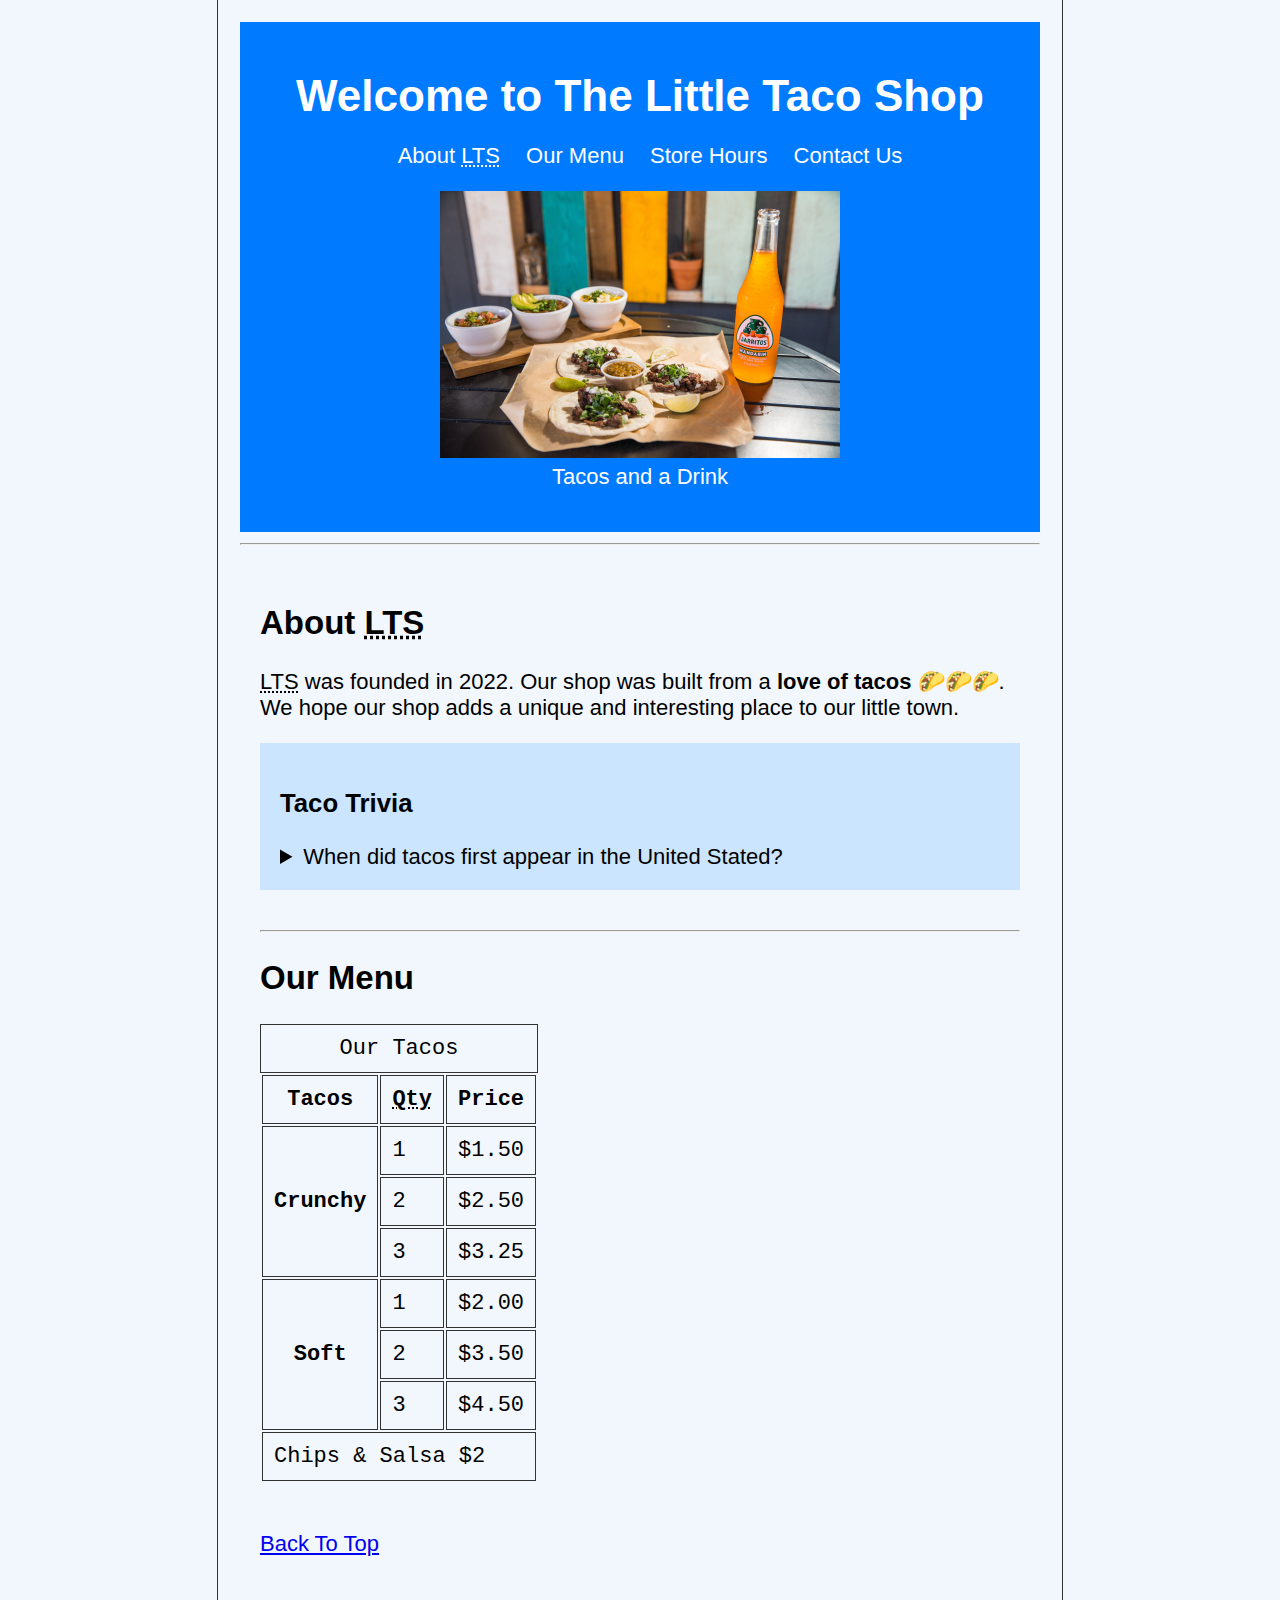
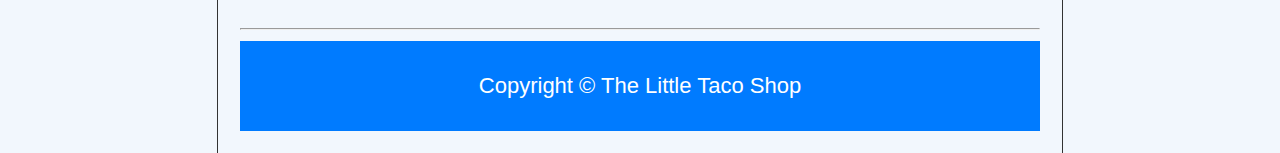
<file: index.html>
<!DOCTYPE html>
<html lang="en">

<head>
    <meta charset="UTF-8">
    <meta name="author" content="Gift Muuo">
    <meta name="description" content="The official website for The Little Taco Shop">
    <title>The Little Taco Shop</title>
    <link rel="icon" href="favicon.ico" type="image/x-icon">
    <link rel="stylesheet" href="css/style.css">
</head>

<body>
    <header>
        <h1>Welcome to The Little Taco Shop</h1>
        <nav>
            <ul>
                <li>
                    <a href="#about">About <abbr title="The Little Taco Shop">LTS</abbr></a>
                </li>
                <li>
                    <a href="#menu">Our Menu</a>
                </li>
                <li>
                    <a href="hours.html">Store Hours</a>
                </li>
                <li>
                    <a href="contact.html">Contact Us</a>
                </li>
            </ul>
        </nav>

        <figure>
            <img src="img/tacos_and_drink_400x267.png" alt="Tacos and a Drink" title="We love tacos!" width="400"
                height="267">
            <figcaption>
                Tacos and a Drink
            </figcaption>
        </figure>
    </header>
    <hr>
    <main>
        <article id="about">
            <h2>About <abbr title="The Little Taco Shop">LTS</abbr></h2>
            <p>
                <abbr title="The Little Taco Shop">LTS</abbr> was founded in <time datetime="2022">2022</time>. Our shop
                was built from a <strong>love of tacos</strong> 🌮🌮🌮. We hope our shop adds a unique and interesting
                place to our little town.
            </p>
            <aside>
                <h3>Taco Trivia</h3>
                <details>
                    <summary>When did tacos first appear in the United Stated?</summary>
                    <p>
                        Jeffrey M. Pilcher, taco historian and professor of history at the University of Minnesota, says
                        the earliest mention of tacos in the United States are in a newspaper from <time
                            datetime="1905">1905</time>. (Source: <cite><a
                                href="https://www.smithsonianmag.com/arts-culture/where-did-the-taco-come-from-81228162/"
                                target="_blank">Smithsonian Magazine</a></cite>)
                    </p>
                </details>
            </aside>
        </article>
        <hr>
        <article id="menu">
            <h2>Our Menu</h2>
            <table>
                <caption>Our Tacos</caption>
                <thead>
                    <tr>
                        <th>Tacos</th>
                        <th scope="col"><abbr title="Quantity">Qty</abbr></th>
                        <th scope="col">Price</th>
                    </tr>
                </thead>
                <tbody>
                    <tr>
                        <th scope="row" rowspan="3">
                            Crunchy
                        </th>
                        <td>1</td>
                        <td>$1.50</td>
                    </tr>
                    <tr>
                        <td>2</td>
                        <td>$2.50</td>
                    </tr>
                    <tr>
                        <td>3</td>
                        <td>$3.25</td>
                    </tr>
                    <tr>
                        <th scope="row" rowspan="3">
                            Soft
                        </th>
                        <td>1</td>
                        <td>$2.00</td>
                    </tr>
                    <tr>
                        <td>2</td>
                        <td>$3.50</td>
                    </tr>
                    <tr>
                        <td>3</td>
                        <td>$4.50</td>
                    </tr>
                </tbody>
                <tfoot>
                    <tr>
                        <td colspan="3">
                            Chips &amp; Salsa $2
                        </td>
                    </tr>
                </tfoot>
            </table>
            <br>
            <p>
                <a href="#">Back To Top</a>
            </p>
        </article>
    </main>
    <hr>
    <footer>
        <p>Copyright &copy; The Little Taco Shop</p>
    </footer>
</body>

</html>
</file>
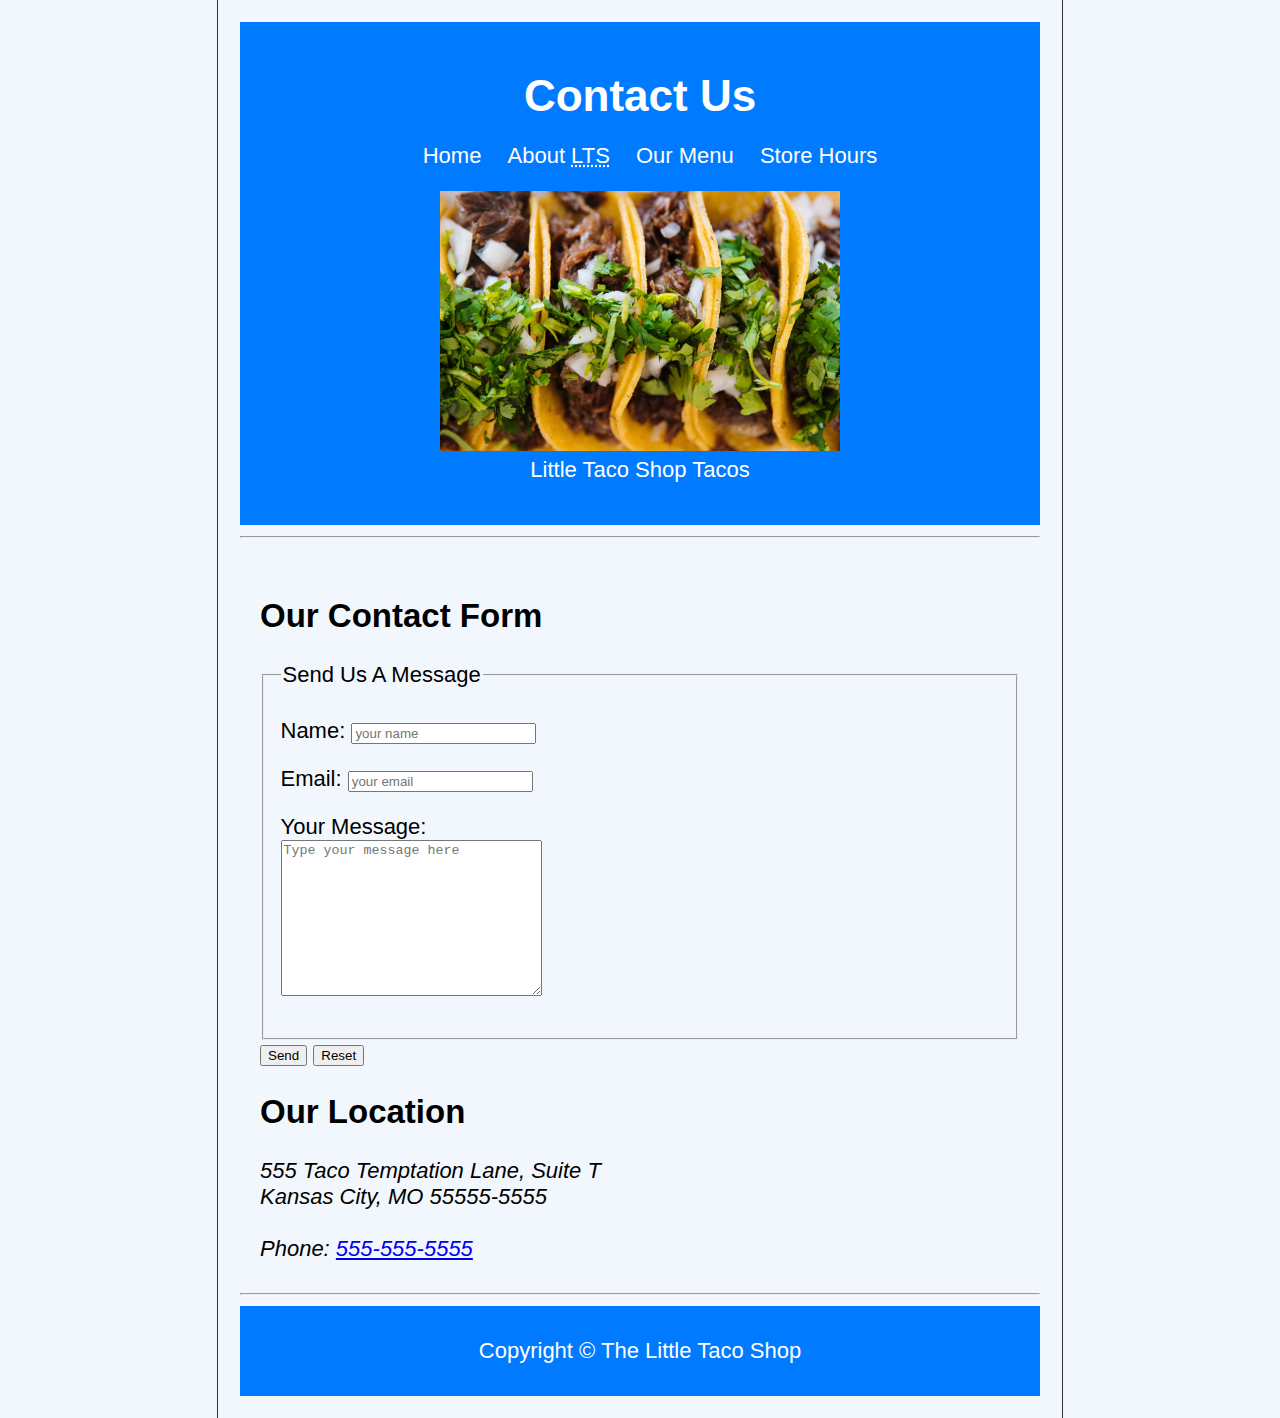
<file: contact.html>
<!DOCTYPE html>
<html lang="en">

<head>
    <meta charset="UTF-8">
    <meta name="author" content="Gift Muuo">
    <meta name="description" content="Contact information for The Little Taco Shop">
    <title>Contact Us - LTS</title>
    <link rel="icon" href="favicon.ico" type="image/x-icon">
    <link rel="stylesheet" href="css/style.css">
</head>

<body>
    <header>
        <h1>Contact Us</h1>
        <nav>
            <ul>
                <li>
                    <a href="/">Home</a>
                </li>
                <li>
                    <a href="/#about">About <abbr title="The Little Taco Shop">LTS</abbr></a>
                </li>
                <li>
                    <a href="/#menu">Our Menu</a>
                </li>
                <li>
                    <a href="hours.html">Store Hours</a>
                </li>
            </ul>
        </nav>

        <figure>
            <img src="img/tacos_close_up_400x260.png" alt="Little Taco Shop Tacos" title="Tacos ready to eat!"
                width="400" height="260">
            <figcaption>
                Little Taco Shop Tacos
            </figcaption>
        </figure>
    </header>
    <hr>
    <main>
        <section>
            <h2>Our Contact Form</h2>

            <form action="https://httpbin.org/get" method="get">
                <fieldset>
                    <legend>Send Us A Message</legend>
                    <p>
                        <label for="name">Name:</label>
                        <input type="text" name="name" id="name" placeholder="your name" required>
                    </p>
                    <p>
                        <label for="email">Email:</label>
                        <input type="email" name="email" id="email" placeholder="your email" required>
                    </p>
                    <p>
                        <label for="message">Your Message:</label>
                        <br>
                        <textarea name="message" id="message" cols="30" rows="10"
                            placeholder="Type your message here"></textarea>
                    </p>
                </fieldset>
                <button type="submit">Send</button>
                <button type="reset">Reset</button>
            </form>
        </section>
        <section>
            <h2>Our Location</h2>
            <address>
                555 Taco Temptation Lane, Suite T<br>
                Kansas City, MO 55555-5555
                <br><br>
                Phone: <a href="tel:+5555555555">555-555-5555</a>
            </address>
        </section>
    </main>
    <hr>
    <footer>
        <p>Copyright &copy; The Little Taco Shop</p>
    </footer>
</body>

</html>
</file>
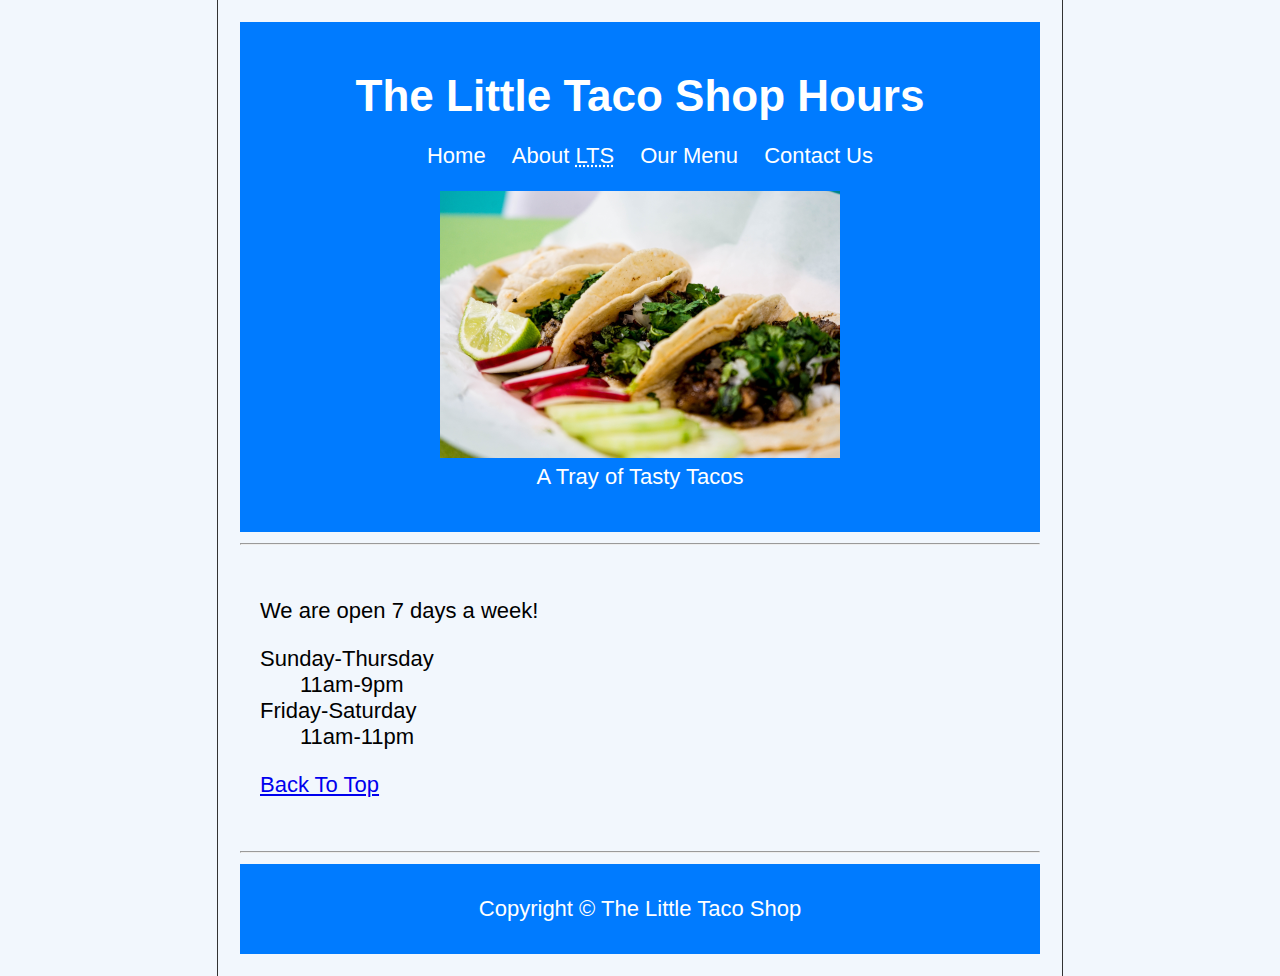
<file: hours.html>
<!DOCTYPE html>
<html lang="en">

<head>
    <meta charset="UTF-8">
    <meta name="author" content="Gift Muuo">
    <meta name="description" content="Store Hours for The Little Taco Shop">
    <title>LTS Hours</title>
    <link rel="icon" href="favicon.ico" type="image/x-icon">
    <link rel="stylesheet" href="css/style.css">
</head>

<body>
    <header>
        <h1>The Little Taco Shop Hours</h1>
        <nav>
            <ul>
                <li>
                    <a href="/">Home</a>
                </li>
                <li>
                    <a href="/#about">About <abbr title="The Little Taco Shop">LTS</abbr></a>
                </li>
                <li>
                    <a href="/#menu">Our Menu</a>
                </li>
                <li>
                    <a href="contact.html">Contact Us</a>
                </li>
            </ul>
        </nav>

        <figure>
            <img src="img/tacos_tray_400x267.png" alt="A Tray of Tasty Tacos" title="We love trays of tacos!"
                width="400" height="267">
            <figcaption>
                A Tray of Tasty Tacos
            </figcaption>
        </figure>
    </header>
    <hr>
    <main>
        <p>
            We are open 7 days a week!
        </p>
        <dl>
            <dt>Sunday-Thursday</dt>
            <dd>11am-9pm</dd>
            <dt>Friday-Saturday</dt>
            <dd>11am-11pm</dd>
        </dl>
        <p>
            <a href="#">Back To Top</a>
        </p>
    </main>
    <hr>
    <footer>
        <p>Copyright &copy; The Little Taco Shop</p>
    </footer>
</body>

</html>
</file>
<file: css/style.css>
html {
    margin: 0;
    padding: 0;
    box-sizing: border-box;
    font-size: 22px;
}

body {
    min-height: 100vh;
    max-width: 800px;
    margin: 0 auto;
    padding: 1rem;
    border-left: 1px solid #333;
    border-right: 1px solid #333;
}

th, td, caption {
    border: 1px solid #333;
    font-family: 'Courier New', Courier, monospace;
    border-collapse: collapse;
    padding: 0.5rem;
}


/* Set background color */
body {
    background-color: #f2f7fd; /* light blue */
    font-family: Arial, sans-serif;
}

/* Header styles */
header {
    background-color: #007bff; /* primary blue */
    color: #fff; /* white */
    padding: 20px;
    text-align: center;
}

header h1 {
    margin-bottom: 10px;
}

nav ul {
    list-style-type: none;
}

nav ul li {
    display: inline;
    margin-right: 20px;
}

nav a {
    color: #fff; /* white */
    text-decoration: none;
}

nav a:hover {
    color: #f8f9fa; /* light grey */
}

/* Main content styles */
main {
    padding: 20px;
}

article {
    margin-bottom: 40px;
}

aside {
    background-color: #cce5ff; /* light blue */
    padding: 20px;
}

/* Footer styles */
footer {
    background-color: #007bff; /* primary blue */
    color: #fff; /* white */
    text-align: center;
    padding: 10px 0;
}
</file>
